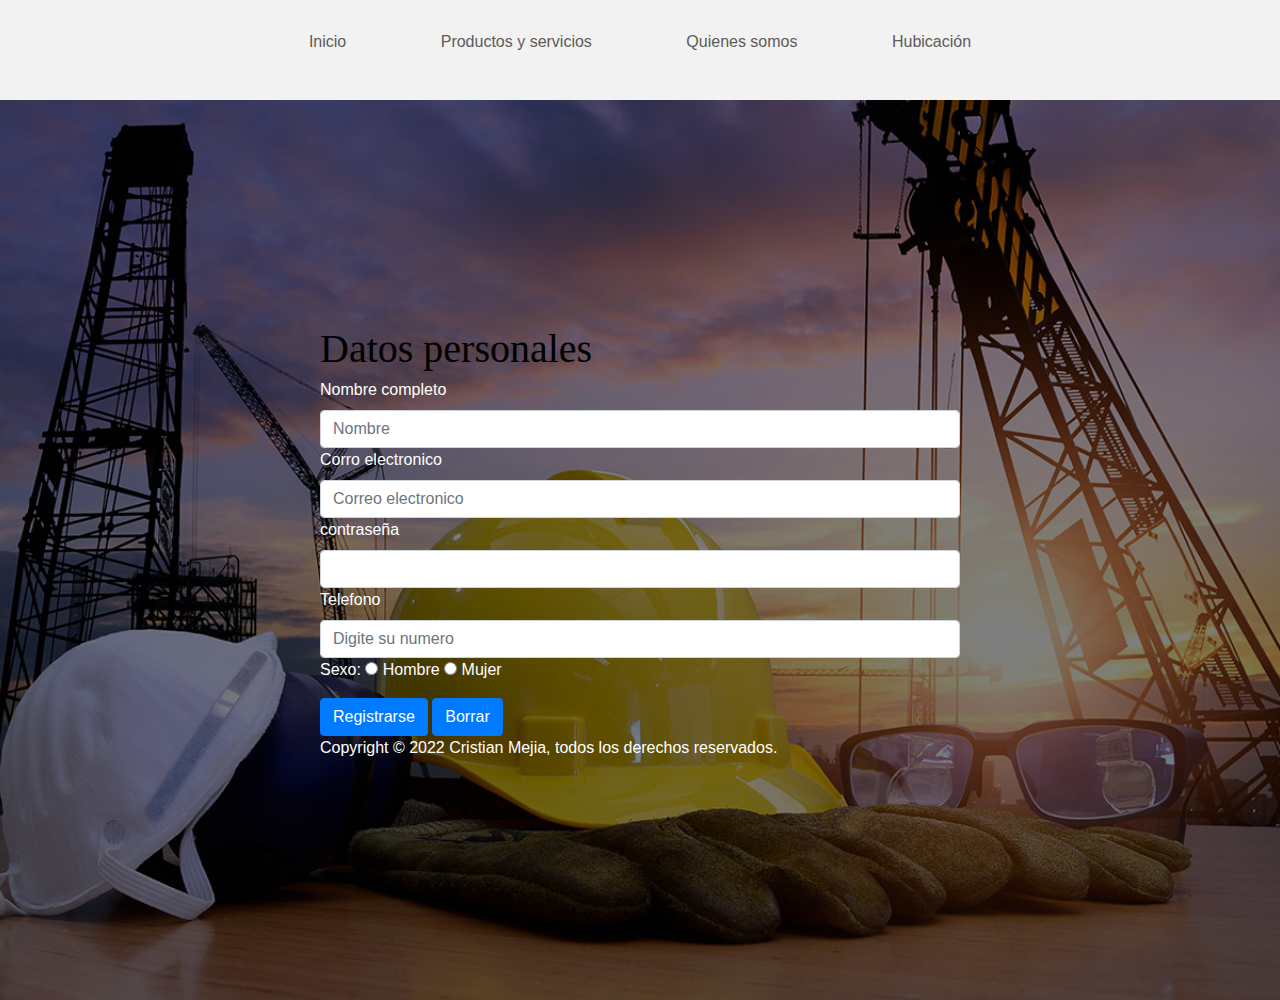
<file: docs/index.html>
<!DOCTYPE html>
<html lang="en">
<head>
    <meta charset="UTF-8">
    <meta http-equiv="X-UA-Compatible" content="IE=edge">
    <meta name="viewport" content="width=device-width, initial-scale=1.0">
    <title>Construcion Mejia</title>
    <link rel="stylesheet" href="./css/estilos.css">
    <link rel="stylesheet" href="https://cdn.jsdelivr.net/npm/bootstrap@4.3.1/dist/css/bootstrap.min.css" integrity="sha384-ggOyR0iXCbMQv3Xipma34MD+dH/1fQ784/j6cY/iJTQUOhcWr7x9JvoRxT2MZw1T" crossorigin="anonymous">
    <link rel="stylesheet" href="https://cdnjs.cloudflare.com/ajax/libs/font-awesome/6.1.1/css/all.min.css"
    integrity="sha512-KfkfwYDsLkIlwQp6LFnl8zNdLGxu9YAA1QvwINks4PhcElQSvqcyVLLD9aMhXd13uQjoXtEKNosOWaZqXgel0g=="
    crossorigin="anonymous" referrerpolicy="no-referrer" />
</head>
<body>
   
      <header>
        <div>
            <nav>
                <ul>
                    <li><a href="#inicio">Inicio<span class="fa fa-home"></span></a></li>
                    <li><a href="./productos.html">Productos y servicios<i class="fa-solid fa-store"></i></a></li>
                    <li><a href="./quienessomos.html">Quienes somos<i class="fa-solid fa-book-open"></i></a></li>
                    <li><a href="./hubicacion.html">Hubicación<i class="fa-solid fa-map-location"></i></a></li>
                    
                </ul>
        </div>

       </header>
      
       <main>
        <section>
       <section class="registro">
      <div class="wrap">
        <div class="wrap-texto">
          <h1 id="inicio">Datos personales</h1>
            <div class="form-group">
               <form action="get">
                <label for="name">Nombre completo</label>
                <input type="text" class="form-control" id="exampleInputEmail1" aria-describedby="emailHelp" placeholder="Nombre" name="nombre" required="">

                <label for="email">Corro electronico</label>
                <input type="email" class="form-control" id="exampleInputEmail1" aria-describedby="emailHelp" placeholder="Correo electronico" name="email" required="">
                <label for="">contraseña</label>
                <input type="password" class="form-control" name="password" minlength="8" required="">

                <label for="tel">Telefono</label>
                <input type="tel" class="form-control" id="exampleInputEmail1" aria-describedby="emailHelp" placeholder="Digite su numero" name="numero" required="">
                <p>Sexo:
                    <input type="radio" name="hm" value="h"> Hombre
                    <input type="radio" name="hm" value="m"> Mujer
            

        
              </div>
              
              <button type="submit" class="btn btn-primary" name="enviar">Registrarse</button>
              <input type="reset" class="btn btn-primary" value="Borrar">
            </form>
            <p style="color: white;">Copyright &copy; 2022 Cristian Mejia, todos los derechos reservados.</p>
        </div>
     </div>
    
    </main>
    
</body>
</html>
</file>
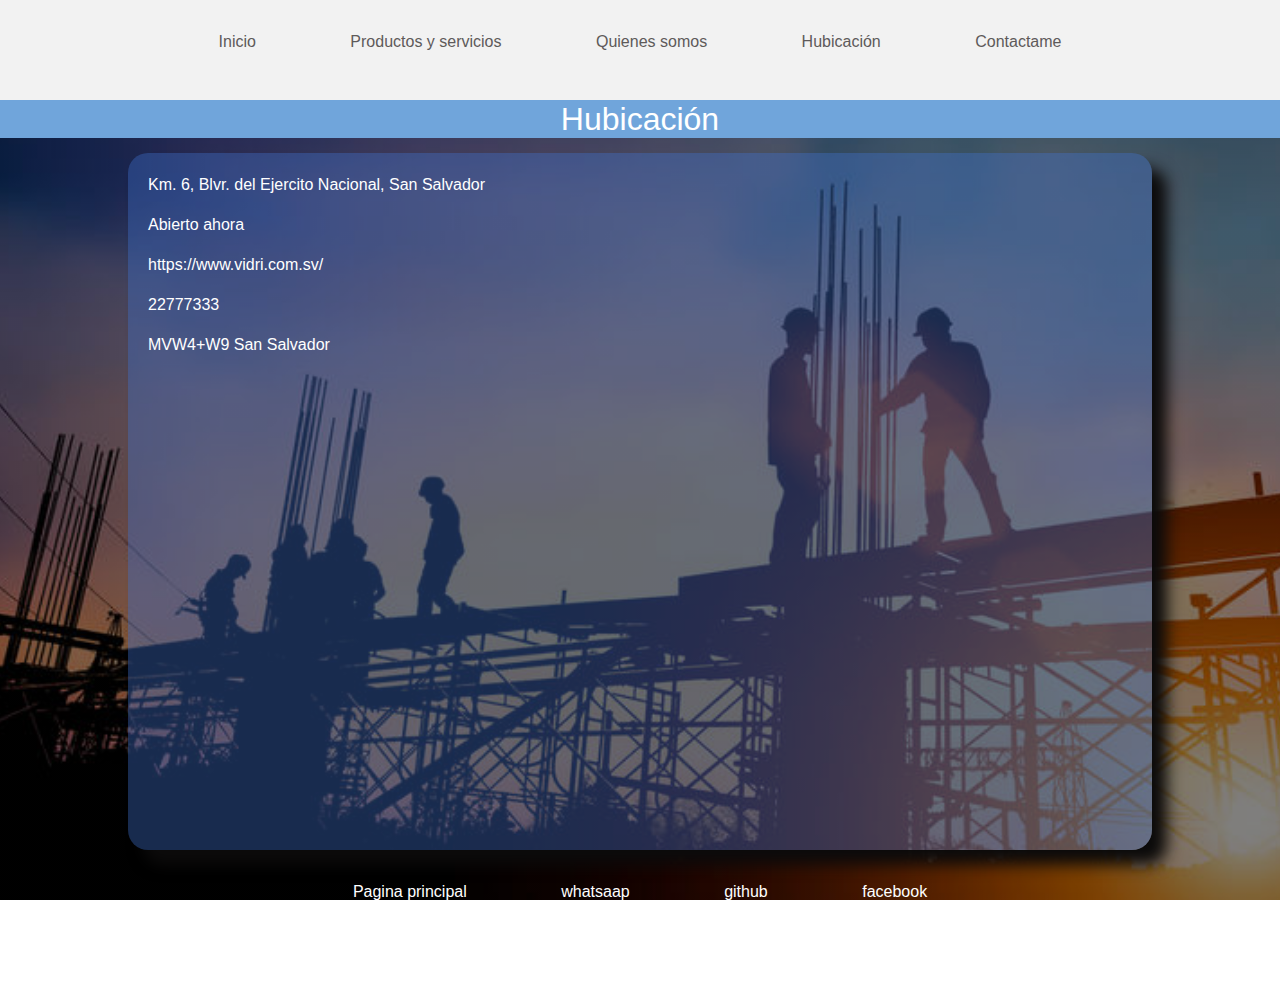
<file: docs/hubicacion.html>
<!DOCTYPE html>
<html lang="en">
<head>
    <meta charset="UTF-8">
    <meta http-equiv="X-UA-Compatible" content="IE=edge">
    <meta name="viewport" content="width=device-width, initial-scale=1.0">
    <title>Hubicación</title>
    <link rel="stylesheet" href="./css/hubicacion.css">
    <link rel="stylesheet" href="https://cdn.jsdelivr.net/npm/bootstrap@4.3.1/dist/css/bootstrap.min.css" integrity="sha384-ggOyR0iXCbMQv3Xipma34MD+dH/1fQ784/j6cY/iJTQUOhcWr7x9JvoRxT2MZw1T" crossorigin="anonymous">
    <link rel="stylesheet" href="https://cdnjs.cloudflare.com/ajax/libs/font-awesome/6.1.1/css/all.min.css"
    integrity="sha512-KfkfwYDsLkIlwQp6LFnl8zNdLGxu9YAA1QvwINks4PhcElQSvqcyVLLD9aMhXd13uQjoXtEKNosOWaZqXgel0g=="
    crossorigin="anonymous" referrerpolicy="no-referrer" />
</head>
<body>
    <header>
        <div>
            <nav>
                <ul>
                    <li><a href="./index.html">Inicio<span class="fa fa-home"></span></a></li>
                    <li><a href="./productos.html">Productos y servicios<i class="fa-solid fa-store"></i></a></li>
                    <li><a href="./quienessomos.html">Quienes somos<i class="fa-solid fa-book-open"></i></a></li>
                    <li><a href="#">Hubicación<i class="fa-solid fa-map-location"></i></a></li>
                    <li><a href="#c"> Contactame

                        <i class="fa-solid fa-comment"></i></a></li>
                </ul>
        </div>

       </header>
       <main>
        <section>
            <h2>Hubicación</h2>
            <div class="quienessomos">
                <p>Km. 6, Blvr. del Ejercito Nacional, San Salvador</p>
    <p>Abierto ahora
    </p>
    <p>https://www.vidri.com.sv/</p>
    <p>22777333</p>
    <p>MVW4+W9 San Salvador</p>
    
    <div style="text-align: center;">
    <iframe  src="https://www.google.com/maps/embed?pb=!1m18!1m12!1m3!1d1629.8039199103057!2d-89.1487172503411!3d13.697310179196077!2m3!1f0!2f0!3f0!3m2!1i1024!2i768!4f13.1!3m3!1m2!1s0x8f633711901e132f%3A0x9666afd5e4fde8cf!2sAlmacenes%20Vidr%C3%AD%20Ej%C3%A9rcito!5e0!3m2!1ses-419!2ssv!4v1658960944003!5m2!1ses-419!2ssv" width="300px" height="450" style="border:0;" allowfullscreen="" loading="lazy" referrerpolicy="no-referrer-when-downgrade"></iframe></div>
            </div>
        </section>
    </main>
</section>
</main>
<footer>
  <div>
      <nav id="c">
          <ul>
              <li><a href="./index.html">Pagina principal<span class="fa fa-home"></span></a></li>
              <li><a href="https:wa.me/50370271293">whatsaap<i class="fa-brands fa-whatsapp"></i></a></li>
              <li><a href="https://github.com/Cristmp10">github<i class="fa-brands fa-github"></i></a></li>
              <li><a href="https://www.facebook.com/cristianantonio.mejiapena.1/">facebook<i class="fa-brands fa-facebook"></i></a></li>
             
          </ul>
  </div>
 </footer> 
 <p style="color: white;">Copyright &copy; 2022 Cristian Mejia, todos los derechos reservados.</p>
</body>
</html>
</file>
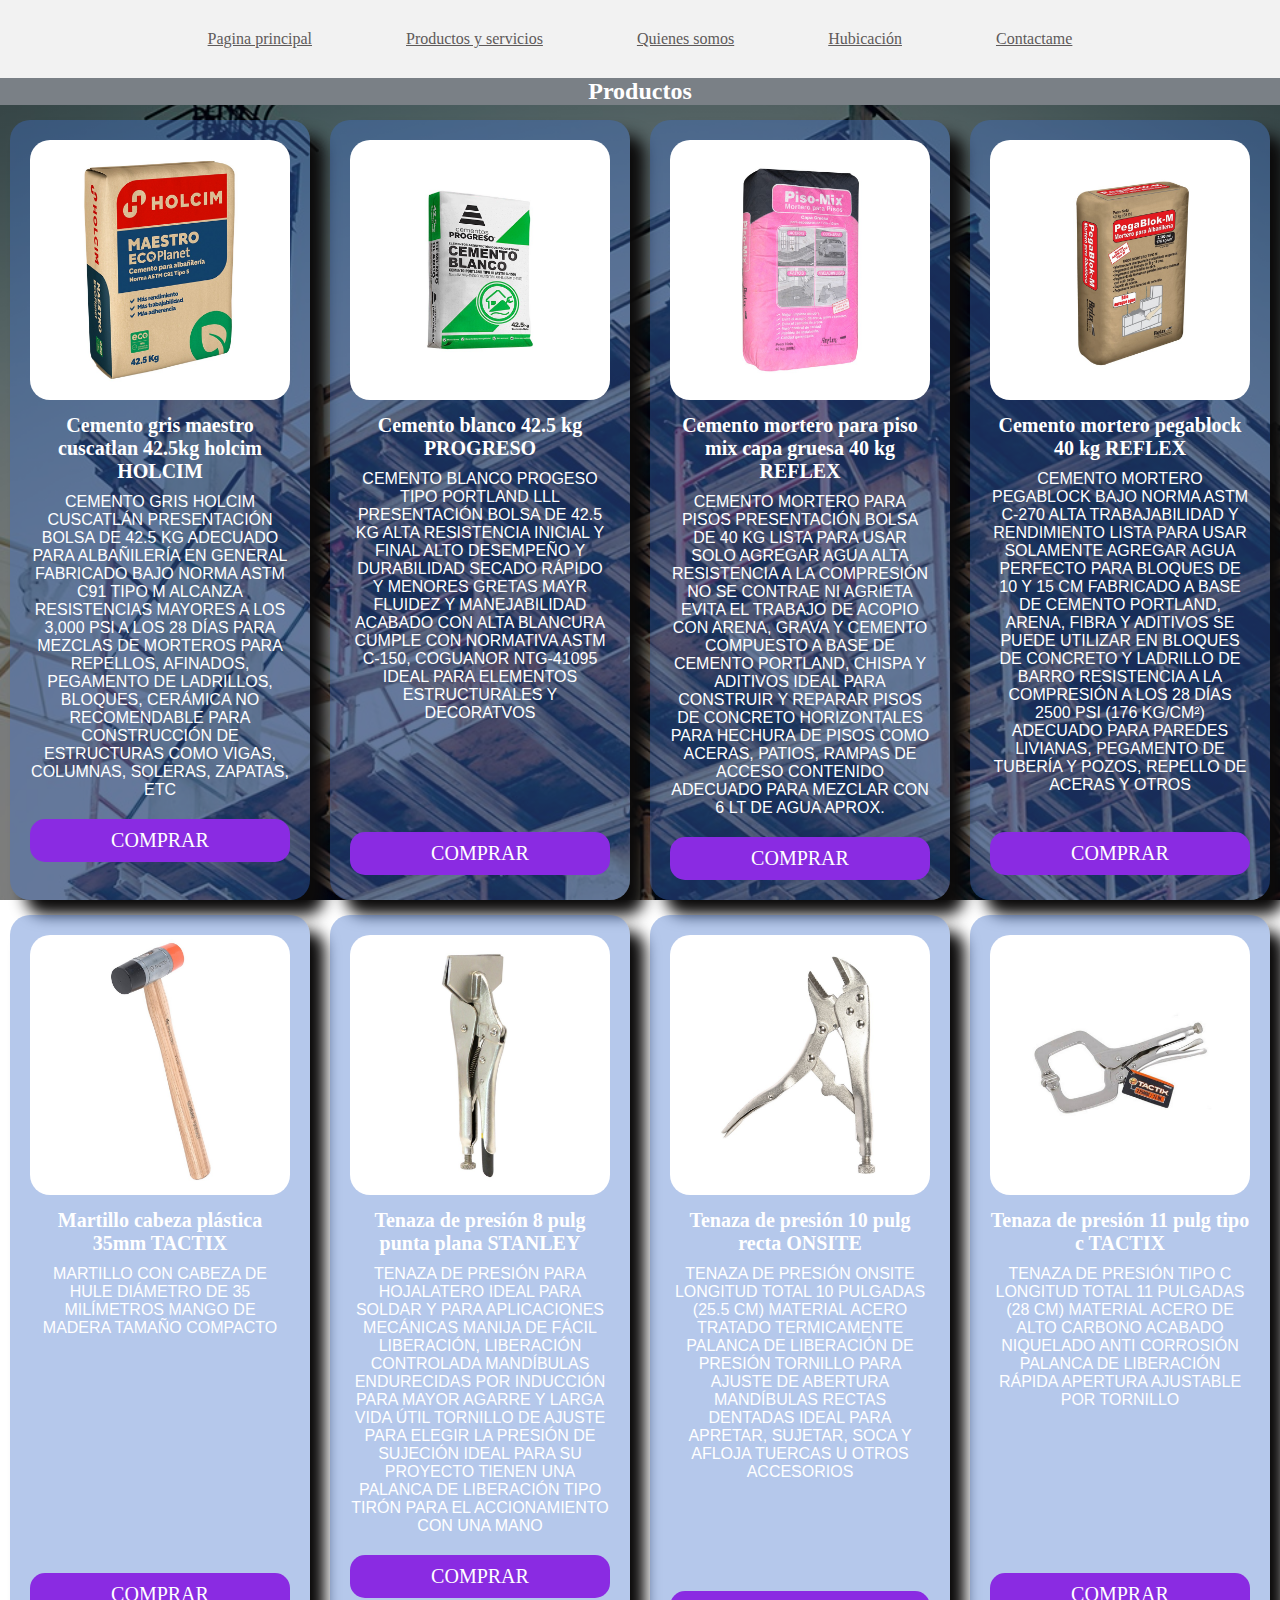
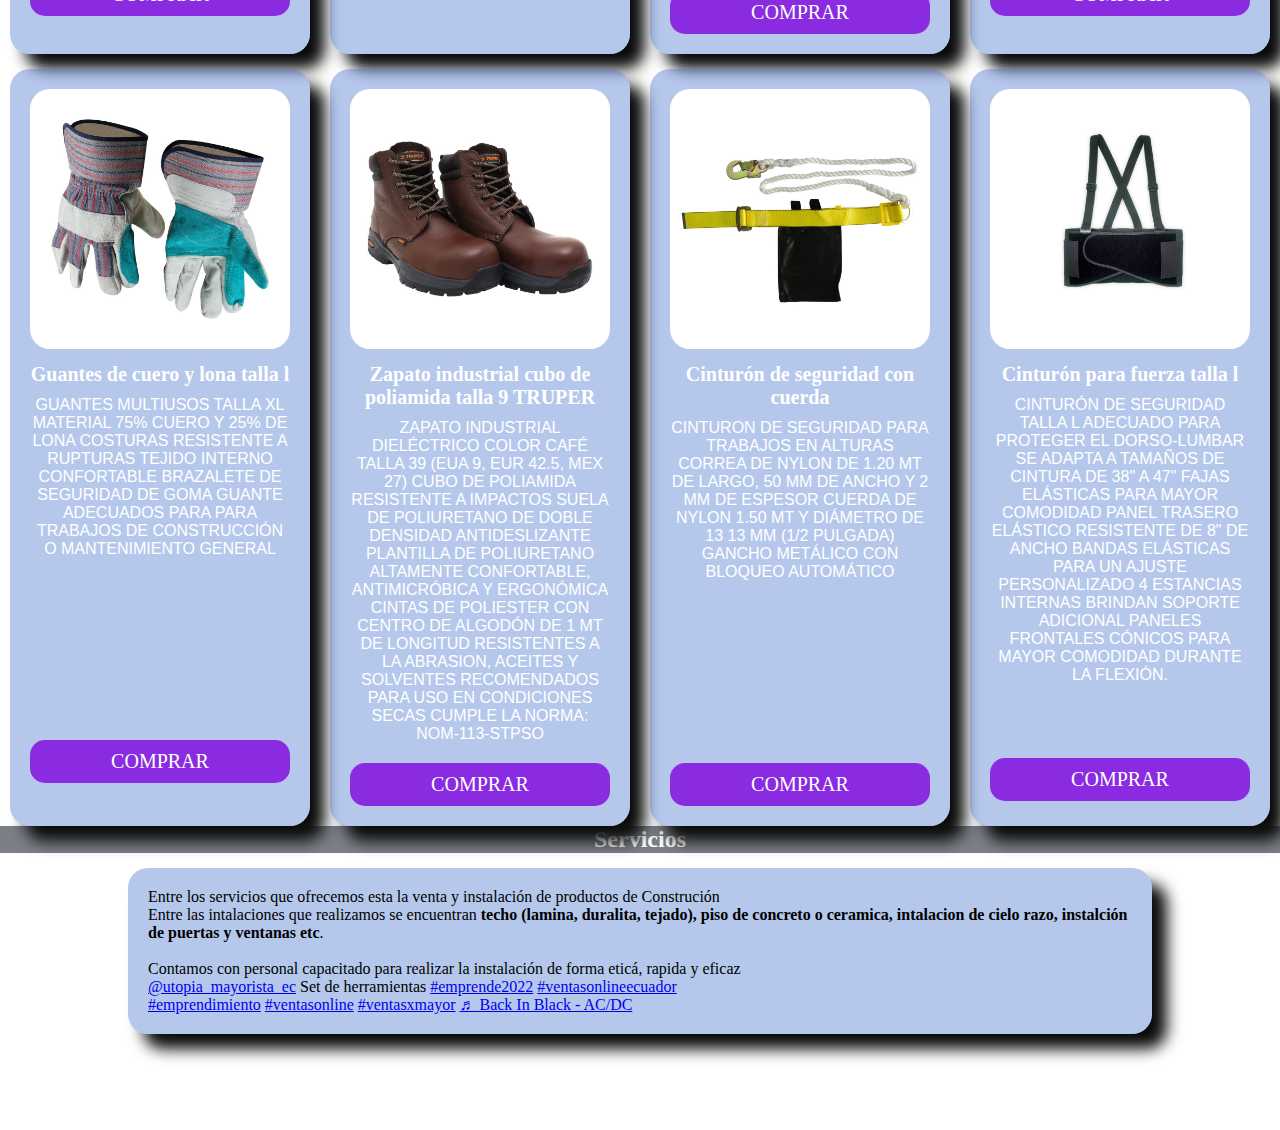
<file: docs/productos.html>
<!DOCTYPE html>
<html lang="es">

<head>
    <meta charset="UTF-8">
    <meta http-equiv="X-UA-Compatible" content="IE=edge">
    <meta name="viewport" content="width=device-width, initial-scale=1.0">
    <title>productos y servicios</title>
    <link rel="stylesheet" href="css/segundo.css">
    <link rel="stylesheet" href="https://cdnjs.cloudflare.com/ajax/libs/font-awesome/6.1.1/css/all.min.css"
        integrity="sha512-KfkfwYDsLkIlwQp6LFnl8zNdLGxu9YAA1QvwINks4PhcElQSvqcyVLLD9aMhXd13uQjoXtEKNosOWaZqXgel0g=="
        crossorigin="anonymous" referrerpolicy="no-referrer" />

        
       </head>

      <body>
        <header>
            <div>
                <nav>
                    <ul>
                        <li><a href="./index.html">Pagina principal<span class="fa fa-home"></span></a></li>
                        <li><a href="#productos">Productos y servicios<i class="fa-solid fa-store"></i></a></li>
                        <li><a href="./quienessomos.html">Quienes somos<i class="fa-solid fa-book-open"></i></a></li>
                        <li><a href="./hubicacion.html">Hubicación<i class="fa-solid fa-map-location"></i></a></li>
                        <li><a href="#c"> Contactame
 
                            <i class="fa-solid fa-comment"></i></a></li>
                    </ul>
                </nav>
            </div>
    
           </header>
      <main>
        <section>
            <h2 id="productos">Productos</h2>
           

            <div class="contenido">
                <div class="productos">


                    <img src="../docs/imagenes/productos/cemento.jpg"
                        alt="">
                    <h3 class="titulo">Cemento gris maestro cuscatlan 42.5kg holcim HOLCIM</h3>
                    <p class="parrafo">Cemento gris holcim cuscatlán
                        Presentación bolsa de 42.5 kg
                        Adecuado para albañilería en general
                        Fabricado bajo norma astm c91 tipo m
                        Alcanza resistencias mayores a los 3,000 psi a los 28 días
                        Para mezclas de morteros para repellos, afinados, pegamento de ladrillos, bloques, cerámica
                        No recomendable para construcción de estructuras como vigas, columnas, soleras, zapatas, etc </p>
                    <a href="https://www.vidri.com.sv/producto/75040/cemento-mortero-pegablock-40-kg.html" class="btn"><span
                            class="fa fa-cart-shopping">COMPRAR</span>
                    </a>
                </div>

                <div class="productos">

                    <img src="../docs/imagenes/productos/cemenetob.jpg"
                        alt="">
                    <h3 class="titulo">Cemento blanco 42.5 kg PROGRESO</h3>
                    <p class="parrafo">Cemento blanco progeso
                        Tipo portland lll
                        Presentación bolsa de 42.5 kg
                        Alta resistencia inicial y final
                        Alto desempeño y durabilidad
                        Secado rápido y menores gretas
                        Mayr fluidez y manejabilidad
                        Acabado con alta blancura
                        Cumple con normativa astm c-150, coguanor ntg-41095
                        Ideal para elementos estructurales y decoratvos</p>
<br>
<br>
<br>
<br><br>
                    <a href="https://www.vidri.com.sv/producto/174491/cemento-blanco-425-kg.html" class="btn"><span
                            class="fa fa-cart-shopping">COMPRAR</span>
                    </a>
                </div>

                <div class="productos">

                    <img src="../docs/imagenes/productos/cementopiso.jpg"
                        alt="">
                    <h3 class="titulo">Cemento mortero para piso mix capa gruesa 40 kg REFLEX</h3>
                    <p class="parrafo">Cemento mortero para pisos
                        Presentación bolsa de 40 kg
                        Lista para usar solo agregar agua
                    
                        Alta resistencia a la compresión
         
                
                        No se contrae ni agrieta
                        Evita el trabajo de acopio con arena, grava y cemento
                        Compuesto a base de cemento portland, chispa y aditivos
                        Ideal para construir y reparar pisos de concreto horizontales
                        Para hechura de pisos como aceras, patios, rampas de acceso
                        Contenido adecuado para mezclar con 6 lt de agua aprox. </p>

                    <a href="https://www.vidri.com.sv/producto/104877/cemento-mortero-para-piso-mix-capa-gruesa-40-kg.html" class="btn"><span
                            class="fa fa-cart-shopping">COMPRAR</span>
                    </a>
                </div>


                <div class="productos">

                    <img src="../docs/imagenes/productos/cementomortero.jpg"
                        alt="">
                    <h3 class="titulo">Cemento mortero pegablock 40 kg REFLEX</h3>
                    <p class="parrafo">Cemento mortero pegablock
                        Bajo norma astm c-270
                        Alta trabajabilidad y rendimiento
                        Lista para usar solamente agregar agua
                        
                        Perfecto para bloques de 10 y 15 cm
                        Fabricado a base de cemento portland, arena, fibra y aditivos
                        Se puede utilizar en bloques de concreto y ladrillo de barro
                        Resistencia a la compresión a los 28 días  2500 psi (176 kg/cm²)
                        Adecuado para paredes livianas, pegamento de tubería y pozos, repello de aceras y otros </p>
<br>
                    <a href="https://www.vidri.com.sv/producto/75040/cemento-mortero-pegablock-40-kg.html" class="btn"><span
                            class="fa fa-cart-shopping">COMPRAR</span>
                    </a>
                </div>

                <div class="productos">

                    <img src="../docs/imagenes/productos/martilloplast.jpg"
                        alt="">
                    <h3 class="titulo">Martillo cabeza plástica 35mm TACTIX</h3>
                    <p class="parrafo">Martillo con cabeza de hule
                        Diámetro de 35 milímetros
                        Mango de madera
                        Tamaño compacto  </p>
                        <br><br><br><br><br><br><br><br><br><br><br><br>

                    <a href="https://www.vidri.com.sv/producto/85899/martillo-cabeza-plastica-35mm.html" class="btn"><span
                            class="fa fa-cart-shopping">COMPRAR</span>
                    </a>
                </div>


                <div class="productos">

                    <img src="../docs/imagenes/productos/tenazapresion.jpg"
                        alt="">
                    <h3 class="titulo">Tenaza de presión 8 pulg punta plana STANLEY</h3>
                    <p class="parrafo">Tenaza de presión para hojalatero
                        Ideal para soldar y para aplicaciones mecánicas
                        Manija de fácil liberación, liberación controlada
                        Mandíbulas endurecidas por inducción para mayor agarre y larga vida útil
                        Tornillo de ajuste para elegir la presión de sujeción ideal para su proyecto
                        Tienen una palanca de liberación tipo tirón para el accionamiento con una mano</p>

                    <a href="https://www.vidri.com.sv/producto/58722/Tenaza-de-presi%C3%B3n-8-pulg-punta-plana.html" class="btn"><span
                            class="fa fa-cart-shopping">COMPRAR</span>
                    </a>
                </div>


                <div class="productos">

                    <img src="../docs/imagenes/productos/tenaza10.jpg"
                        alt="">
                    <h3 class="titulo">Tenaza de presión 10 pulg recta ONSITE</h3>
                    <p class="parrafo">Tenaza de presión onsite
                        Longitud total 10 pulgadas (25.5 cm)
                        Material acero tratado termicamente
                        Palanca de liberación de presión 
                        Tornillo para ajuste de abertura
                        Mandíbulas rectas dentadas
                        Ideal para apretar, sujetar, soca y afloja tuercas u otros accesorios</p><br><br><br><br><br>

                    <a href="https://www.vidri.com.sv/producto/14414/Tenaza-de-presi%C3%B3n-10-pulg-recta.html" class="btn"><span
                            class="fa fa-cart-shopping">COMPRAR</span>
                    </a>
                </div>




                <div class="productos">

                    <img src="../docs/imagenes/productos/tenaza11.jpg"
                        alt="">
                    <h3 class="titulo">Tenaza de presión 11 pulg tipo c TACTIX</h3>
                    <p class="parrafo">Tenaza de presión tipo c
                        Longitud total 11 pulgadas (28 cm)
                        Material acero de alto carbono
                        Acabado niquelado anti corrosión
                        Palanca de liberación rápida
                        Apertura ajustable por tornillo </p><br><br><br><br><br><br><br><br>
                    <a href="https://www.vidri.com.sv/producto/148522/Tenaza-de-presi%C3%B3n-11-pulg-tipo-c.html" class="btn"><span
                            class="fa fa-cart-shopping">COMPRAR</span>
                    </a>
                </div>





                <div class="productos">

                    <img src="../docs/imagenes/productos/guantescuero.jpg"
                        alt="">
                    <h3 class="titulo">Guantes de cuero y lona talla l</h3>
                    <p class="parrafo">Guantes multiusos talla xl
                        Material 75% cuero y 25% de lona
                        Costuras resistente a rupturas
                        Tejido interno confortable
                        Brazalete de seguridad de goma
                        Guante adecuados para para trabajos de construcción o mantenimiento general</p><br><br><br><br><br><br><br><br><br>

                    <a href="https://www.vidri.com.sv/producto/108858/Guantes-de-cuero-y-lona-talla-l.html" class="btn"><span
                            class="fa fa-cart-shopping">COMPRAR</span>
                    </a>
                </div>




                <div class="productos">

                    <img src="../docs/imagenes/productos/zapataos.jpg"
                        alt="">
                    <h3 class="titulo">Zapato industrial cubo de poliamida talla 9 TRUPER</h3>
                    <p class="parrafo">Zapato industrial dieléctrico color café
                        Talla 39 (eua 9, eur 42.5, mex 27)
                        Cubo de poliamida resistente a impactos 
                        Suela de poliuretano de doble densidad antideslizante
                        Plantilla de poliuretano altamente confortable, antimicróbica y ergonómica 
                        Cintas de poliester con centro de algodón de 1 mt de longitud
                        Resistentes a la abrasion, aceites y solventes
                        Recomendados para uso en condiciones secas
                        Cumple la norma: nom-113-stpso</p>

                    <a href="https://www.vidri.com.sv/producto/126586/Zapato-industrial-cubo-de-poliamida-talla-10.html" class="btn"><span
                            class="fa fa-cart-shopping">COMPRAR</span>
                    </a>
                </div>




                <div class="productos">

                    <img src="../docs/imagenes/productos/cinturon.jpg"
                        alt="">
                    <h3 class="titulo">Cinturón de seguridad con cuerda</h3>
                    <p class="parrafo">Cinturon de seguridad para trabajos en alturas
                        Correa de nylon de 1.20 mt de largo, 50 mm de ancho y 2 mm de espesor
                        Cuerda de nylon 1.50 mt y diámetro de 13 13 mm (1/2 pulgada)
                        Gancho metálico con bloqueo automático</p><br><br><br><br><br><br><br><br><br>

                    <a href="https://www.vidri.com.sv/producto/44141/Cintur%C3%B3n-de-seguridad-con-cuerda.html" class="btn"><span
                            class="fa fa-cart-shopping">COMPRAR</span>
                    </a>
                </div>

                <div class="productos">

                    <img src="../docs/imagenes/productos/cinturonfuerza.jpg"
                        alt="">
                    <h3 class="titulo">Cinturón para fuerza talla l</h3>
                    <p class="parrafo">Cinturón de seguridad talla l
                        Adecuado para proteger el dorso-lumbar
                        Se adapta a tamaños de cintura de 38" a 47"
                        Fajas elásticas para mayor comodidad
                        Panel trasero elástico resistente de 8" de ancho
                        Bandas elásticas para un ajuste personalizado
                        4 estancias internas brindan soporte adicional
                        Paneles frontales cónicos para mayor comodidad durante la flexión.</p><br><br><br>

                    <a href="https://www.vidri.com.sv/producto/26237/Cintur%C3%B3n-para-fuerza-talla-l.html" class="btn"><span
                            class="fa fa-cart-shopping">COMPRAR</span>
                    </a>
                </div>
            </div>

        

        
        </section>
        <section>
           
            <h2>Servicios</h2>
            <div class="productos2">
            <p>Entre los servicios que ofrecemos esta la venta y instalación de productos de Construción <br>
            Entre las intalaciones que realizamos se encuentran <strong> techo (lamina, duralita, tejado), piso de concreto o ceramica, intalacion de cielo razo, instalción de puertas y ventanas etc</strong>. <br>
        <br>
    Contamos con personal capacitado para realizar la instalación de forma eticá, rapida y eficaz </p>


    
    <blockquote class="tiktok-embed" cite="https://www.tiktok.com/@utopia_mayorista_ec/video/7071635470651772165" data-video-id="7071635470651772165" style="max-width: 605px;min-width: 325px;" > <section> <a target="_blank" title="@utopia_mayorista_ec" href="https://www.tiktok.com/@utopia_mayorista_ec">@utopia_mayorista_ec</a> Set de herramientas <a title="emprende2022" target="_blank" href="https://www.tiktok.com/tag/emprende2022">#emprende2022</a> <a title="ventasonlineecuador" target="_blank" href="https://www.tiktok.com/tag/ventasonlineecuador">#ventasonlineecuador</a> <a title="emprendimiento" target="_blank" href="https://www.tiktok.com/tag/emprendimiento">#emprendimiento</a> <a title="ventasonline" target="_blank" href="https://www.tiktok.com/tag/ventasonline">#ventasonline</a> <a title="ventasxmayor" target="_blank" href="https://www.tiktok.com/tag/ventasxmayor">#ventasxmayor</a> <a target="_blank" title="♬ Back In Black - AC&#47;DC" href="https://www.tiktok.com/music/Back-In-Black-6715195986316101634">♬ Back In Black - AC&#47;DC</a> </section> </blockquote> <script async src="https://www.tiktok.com/embed.js"></script>
</div>
        </section>
      </main>
      <footer>
        <div>
            <nav id="c">
                <ul>
                    <li><a href="./index.html">Pagina principal<span class="fa fa-home"></span></a></li>
                    <li><a href="https:wa.me/50370271293">whatsaap<i class="fa-brands fa-whatsapp"></i></a></li>
                    <li><a href="https://github.com/Cristmp10">github<i class="fa-brands fa-github"></i></a></li>
                    <li><a href="https://www.facebook.com/cristianantonio.mejiapena.1/">facebook<i class="fa-brands fa-facebook"></i></a></li>
                   
                </ul>
        </div>
       </footer> 
       <p style="color: white;">Copyright &copy; 2022 Cristian Mejia, todos los derechos reservados.</p>
    </body>
</html>
</file>
<file: docs/css/estilos.css>
*{
    padding: 0;
    margin: 0;
    box-sizing: border-box;
}
header{
    background-color: #f2f2f2;
    text-align: center;
    padding: 25px 0;
    
}
nav ul li{
    display: inline-block;
    text-decoration: none;
 
    margin: 0 30px;
    padding: 5px 15px;
    border-radius: 30px;
    
}
nav a{
    
    color: rgb(94, 90, 90);
}
nav a:hover{
    background-color: #000;
    color: #fff;
}

.wrap{
    width: 100vw;
    height: 100vh;
    display: flex;
    align-items: center;
    justify-content:center;
    background: linear-gradient(to right, rgb(0 0 0 / .5),rgb(0 0 0 / .5)),url(../imagenes/cabecera.jpg);
    background-size: cover;
    background-position: center;
  
   
}

.wrap-texto{
    color: #fff;
    text-align: center;
    width: 50%;
  
    
}
.wrap-texto, form label{
    text-align: left;
   
}



.wrap-texto h1{
    text-align: center;
    color: #000;
    font-family: Georgia, 'Times New Roman', Times, serif;
    margin-bottom: 5px;
    display: flex;
}
.wrap-texto h1:hover{
    background-color: #000;
    color: #fff;
}

.flexbox{
    width: 80px;
    margin: 0 auto;
    display: flex;
    justify-content: center;
    flex-wrap: wrap;
    gap: 15px;
}
</file>
<file: docs/css/hubicacion.css>
* {
    padding: 0;
    margin: 0;
    box-sizing: border-box;
}

header{
    background-color: #f2f2f2;
    text-align: center;
    padding: 25px 0;
    display: flex;
    
}
nav ul li{
    display: inline-block;
    text-decoration: none;
 
    margin: 0 30px;
    padding: 5px 15px;
    border-radius: 30px;
    
}
nav a{
    
    color: rgb(94, 90, 90);
}
nav a:hover{
    background-color: #000;
    color: #fff;
}


body {
    background: linear-gradient(to right, rgb(0 0 0 / .5),rgb(0 0 0 / .5)),url(../imagenes/body5.jpg);
   
    background-repeat: no-repeat;
    background-size: cover;
    background-position: center;
    background-attachment: fixed;
}
.quienessomos {
    background-color: rgba(62, 112, 204, 0.384);
    color: white;
    width: 80%;
    height: auto;
    margin: 0 auto;
    padding: 20PX;
    margin-top: 15px;
    border-radius: 20px;
    box-shadow: 15px 15px 15px rgb(12, 11, 11);
}
section h2 {
   
    background-color: rgb(112, 165, 219);
    color: white;
    text-align: center;
}
footer{
    
    
        text-align: center;
        padding: 25px 0;
        
    
}
footer div nav ul li a{
    
color: white;
    text-align: center;
    padding: 25px 0;
    

}
</file>
<file: docs/css/segundo.css>
* {
    padding: 0;
    margin: 0;
    box-sizing: border-box;
}

header{
    background-color: #f2f2f2;
    text-align: center;
    padding: 25px 0;
    
}
nav ul li{
    display: inline-block;
    text-decoration: none;
 
    margin: 0 30px;
    padding: 5px 15px;
    border-radius: 30px;
    
}
nav a{
    
    color: rgb(94, 90, 90);
}
nav a:hover{
    background-color: #000;
    color: #fff;
}




body {
    background: linear-gradient(to right, rgb(0 0 0 / .5),rgb(0 0 0 / .5)),url(../imagenes/body3.jpg);
    
    background-repeat: no-repeat;
    background-size: cover;
    background-position: center;
    background-attachment: fixed;
}

section h2 {
   
    background-color: rgb(122, 128, 134);
    color: white;
    text-align: center;
}

.productos {
    background-color: rgba(62, 112, 204, 0.384);
    color: white;
    width: 300px;
    height: auto;
    margin: 0 auto;
    padding: 20PX;
    margin-top: 15px;
    border-radius: 20px;
    box-shadow: 15px 15px 15px rgb(12, 11, 11);
}



.productos2 {
    background-color: rgba(62, 112, 204, 0.384);
    color: black;
    width: 80%;
    height: auto;
    margin: 0 auto;
    padding: 20PX;
    margin-top: 15px;
    border-radius: 20px;
    box-shadow: 15px 15px 15px rgb(12, 11, 11);
}



.productos img {
    width: 100%;
    object-fit: cover;
    border-radius: inherit;

}

.productos img:hover {
    filter: grayscale(0);
}

.titulo {
    font-size: 20px;
    margin-top: 10px;
    margin-bottom: 10px;
    text-align: center;
}

.parrafo {
    text-align: center;
    text-transform: uppercase;
    font-family: 'Segoe UI', Tahoma, Geneva, Verdana, sans-serif;
}

.btn {
    display: block;
    background-color: blueviolet;
    color: white;
    padding: 10px;
    text-decoration: none;
    text-align: center;
    border-radius: 15px;
    font-size: 20px;
    font-family: 'Times New Roman', Times, serif;
    margin-top: 20px;
}


.btn:hover {
    background-color: black;
}

.contenido {
    position: relative;
    display: flex;
    justify-content: center;
    flex-wrap: wrap;
}
footer{
    
    
    text-align: center;
    padding: 25px 0;
    

}
footer div nav ul li a{

color: white;
text-align: center;
padding: 25px 0;


}
</file>
